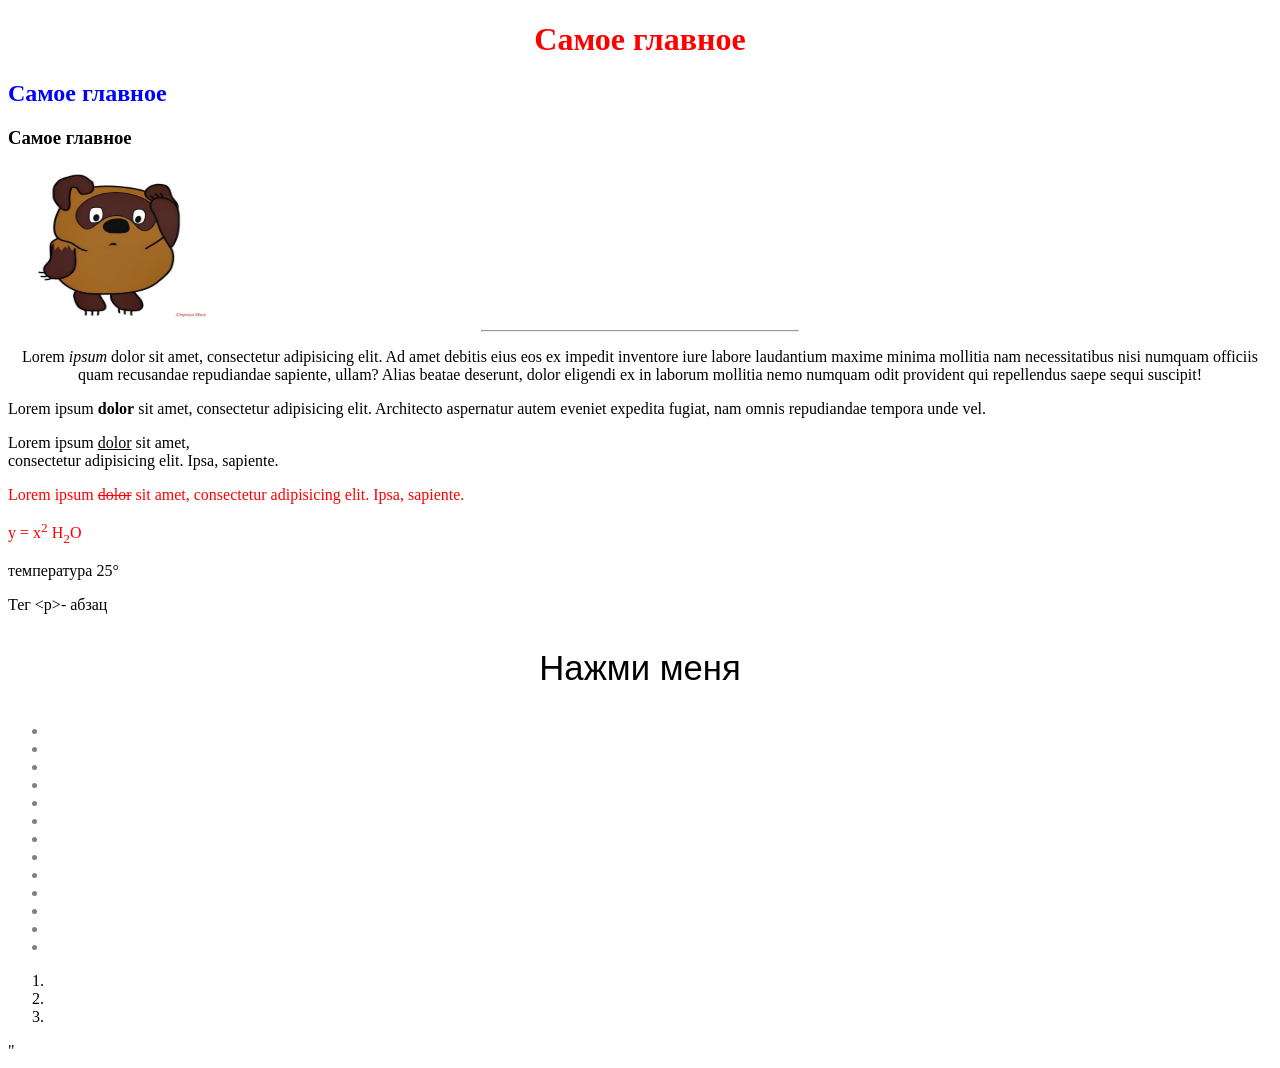
<file: index.html>
<!DOCTYPE html>
<html lang="en">
<head>
    <meta charset="UTF-8">
    <title>Заголовок</title>
    <style>
        h1 {
            color:red;
            text-align: center;
        }
    </style>
    <link rel="stylesheet" href="css/style.css">
</head>
<body>
<h1 align="center">Самое главное</h1>
<h2>Самое главное</h2>
<h3>Самое главное</h3>
<img src="images/vinny.jpg" width="200" height="150" alt="Винни" srcset="">
<hr width="25%">
<p style="text-align: center">Lorem <em>ipsum</em> dolor sit amet, consectetur adipisicing elit. Ad amet debitis eius eos ex impedit inventore iure labore laudantium maxime minima mollitia nam necessitatibus nisi numquam officiis quam recusandae repudiandae sapiente, ullam? Alias beatae deserunt, dolor eligendi ex in laborum mollitia nemo numquam odit provident qui repellendus saepe sequi suscipit!</p>
<p>Lorem ipsum <b>dolor</b> sit amet, consectetur adipisicing elit. Architecto aspernatur autem eveniet expedita fugiat, nam omnis repudiandae tempora unde vel.</p>
<p>Lorem ipsum <u>dolor</u> sit amet,<br> consectetur adipisicing elit. Ipsa, sapiente.</p>
<p class='red'>Lorem ipsum <s>dolor</s> sit amet, consectetur adipisicing elit. Ipsa, sapiente.</p>
<p class='red'>y = x<sup>2</sup> H<sub>2</sub>O</p>
<p>температура 25&deg</p>
<p>Тег &lt;p&gt;&dash; абзац</p>
<p></p>
<p id ="alive">Нажми меня</p>
<ul>
    <li></li>
    <li></li>
    <li></li>
    <li></li>
    <li></li>
    <li></li>
    <li></li>
    <li></li>
    <li></li>
    <li></li>
    <li></li>
    <li></li>
    <li></li>
</ul>
<ol>
    <li></li>
    <li></li>
    <li></li>
</ol>
<script src="goup.js"></script>

<div class ="go-top go-top--show">^</div>
<script src="sample.js"></script>
<div>
    <div class ="go-up go-top--show">"</div>


</up>
</body>
</html>
</file>
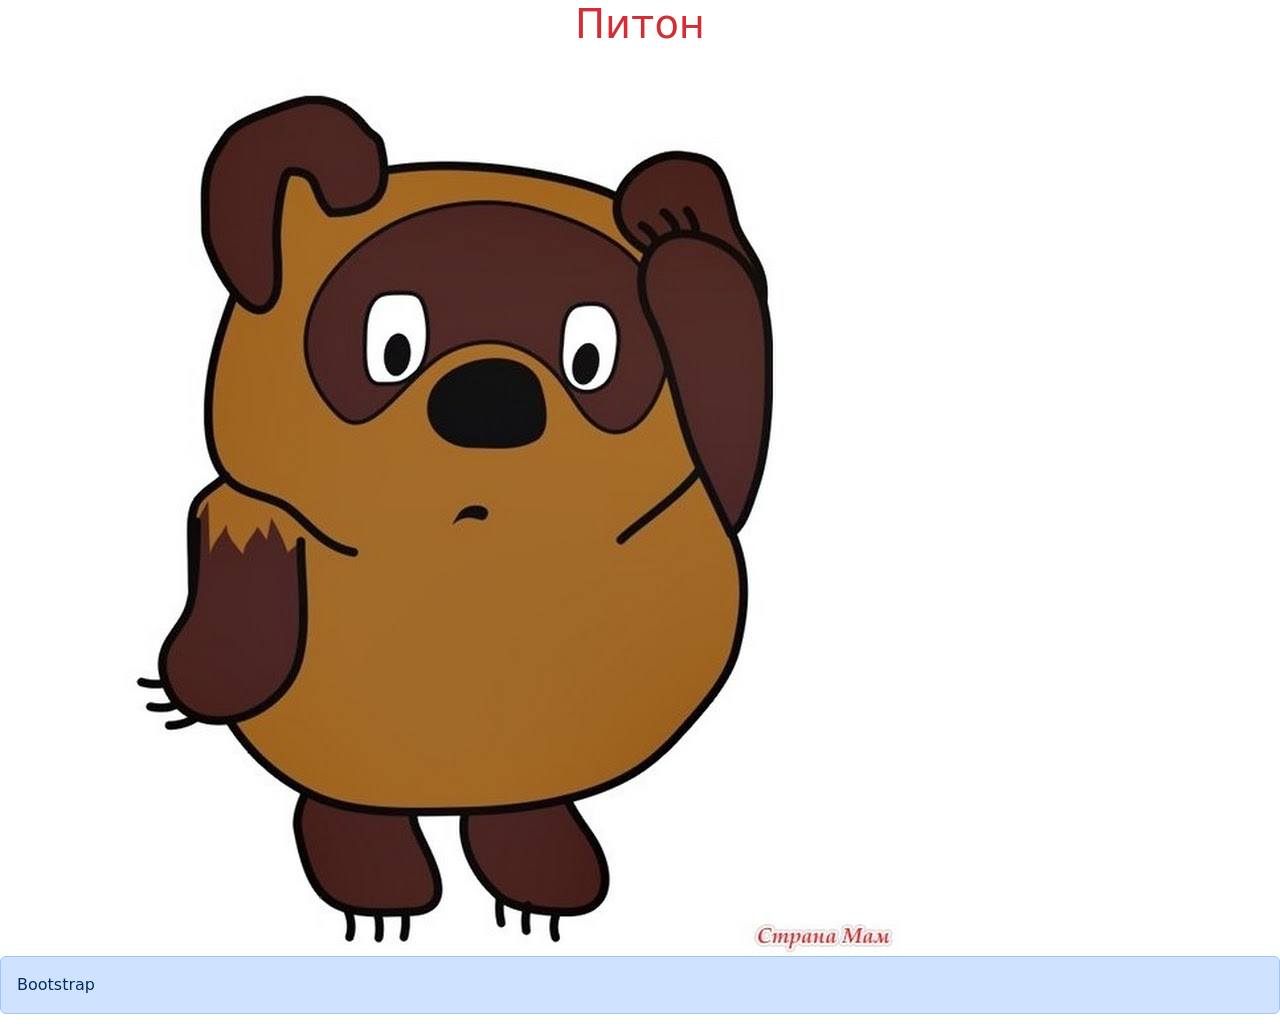
<file: temp.html>
<!DOCTYPE html>
<html lang="ru">
<head>
    <meta charset="UTF-8">
    <link href="https://cdn.jsdelivr.net/npm/bootstrap@5.0.2/dist/css/bootstrap.min.css" rel="stylesheet" integrity="sha384-EVSTQN3/azprG1Anm3QDgpJLIm9Nao0Yz1ztcQTwFspd3yD65VohhpuuCOmLASjC" crossorigin="anonymous">
    <link rel="stylesheet" href="static/css/style.css">
    <title>Картинка Виннни-Пуха</title>
</head>
<body>
<h1>Питон</h1>
<img src="static/images/vinny.jpg" alt='Vinny'>
<div class="alert alert-primary" role = "alert">Bootstrap</div>
</body>
</html>
</file>
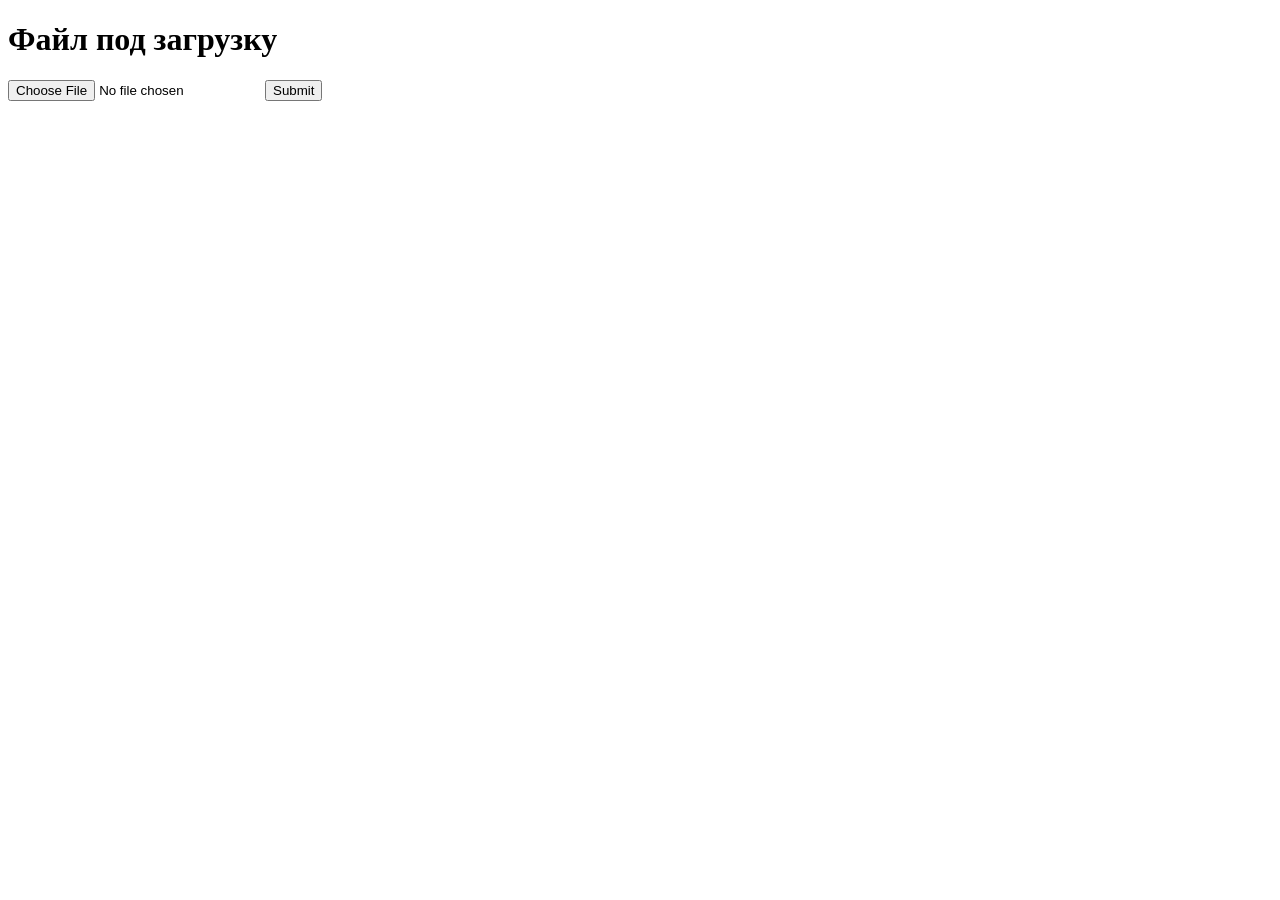
<file: upload2.html>
<!DOCTYPE html>
<html lang="en">
<head>
    <meta charset="UTF-8">
    <title>Загружаем файл</title>

</head>
<body>
<h1>Файл под загрузку</h1>
<form method="post" enctype="multipart/form-data">
  <input type="file" name = 'file'>
  <input type="submit">

</form>
</body>
</html>
</file>
<file: css/style.css>
h2 {
    color: blue;
}

p.red {
   color: RGBA(255,0,0,1);
}

.green {
color: green;
}

#yellow {
color: yellow;
}

ul>li {
color: gray;
}

#alive {
    font-family: 'Arial';
    font-size: 26pt;
    text-align: center;
}

.go-top--show {
    display: block;
}

.go-top {
    position: fixed;
    right: 20px;
    bottom: 50px;
    cursor: pointer;
    display: none;
    font-size: 18pt;
    color: rgba(0, 51, 153, 0.5);
    background-color: rgba(0, 51, 153, 0.1);
    padding: 8px 15px 12px 15px;
    border-radius: 50%;
}
</file>
<file: static/css/style.css>
h1 {
    color: #d22e34;
    text-align: center;
}
form.login_form{
    max-width: 450px;
    margin-left: auto;
    margin-right: auto;
    background-color: pink;
    padding: 10px;
    border: 3px solid grey
    border-radius: 5px
}
</file>
